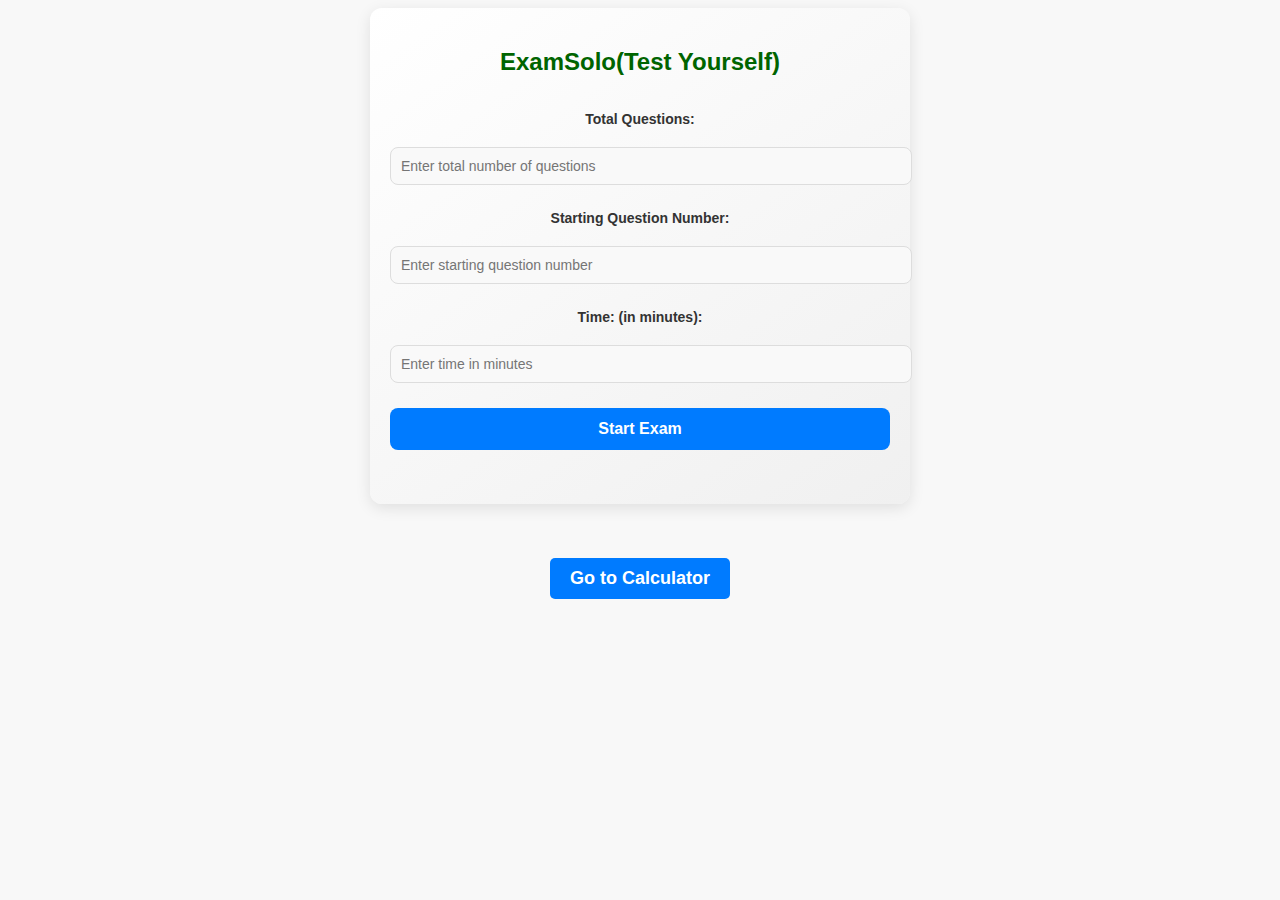
<file: index.html>
<!DOCTYPE html>
<html lang="en">
<head>
    <meta charset="UTF-8">
    <meta name="viewport" content="width=device-width, initial-scale=1.0">
    <title>Exam Sheet</title>
    <link rel="stylesheet" href="styles.css">
    <style>
        .toggle-button {
            font-size: 18px;
            cursor: pointer;
            margin-bottom: 10px;
            background: none;
            border: none;
            color: blue;
            text-decoration: none;
            transition: color 0.3s ease-in-out;
            border: 2px solid red;
            border-radius: 10px;
            background: #ffdddd;
            color: red;
            padding: 4px 10px;
        }

        .toggle-button:hover {
            color: darkblue;
        }

        .image-container {
            width: 85vw; /* Fixed width */
            max-height: 0; /* Initially hidden */
            overflow: auto; /* Enable scrolling */
            border: 2px solid #333;
            background-color: #fff;
            transition: max-height 0.6s ease-in-out, visibility 0.3s ease-in-out;
            visibility: hidden;
        }

        .image-container.open {
            max-height: 40vh; /* Expand to full height */
            visibility: visible;
        }

        img {
            width: 200%; /* Large image */
            height: 200%;
        }

        .config-section {
            margin-bottom: 20px;
        }

        .config-section label {
            display: block;
            margin-bottom: 5px;
        }

        .config-section input {
            width: 100%;
            padding: 5px;
            margin-bottom: 10px;
        }
    </style>
    <script>
        function toggleBox() {
            var box = document.getElementById("imageBox");
            var button = document.getElementById("toggleButton");
            if (box.classList.contains("open")) {
                box.classList.remove("open");
                button.innerText = "Show Question Paper";
            } else {
                box.classList.add("open");
                button.innerText = "Hide Question Paper";
            }
        }
    </script>
</head>
<body>
    <div class="container">
        <div class="config-section">
            <h2 style="text-align: center;color:darkgreen;">ExamSolo(Test Yourself)</h2>
            <label for="totalQuestions">Total Questions:</label>
            <input type="number" id="totalQuestions" placeholder="Enter total number of questions">

            <!-- কলাম ইনপুট সরানো এবং ১ এ ফিক্সড -->
            <input type="hidden" id="columns" value="1">

            <label for="startQuestionNumber">Starting Question Number:</label>
            <input type="number" id="startQuestionNumber" placeholder="Enter starting question number">

            <label for="timeLeft">Time: (in minutes):</label>
            <input type="number" id="timeLeft" placeholder="Enter time in minutes">

            <button id="startExamButton" class="toggle-button">Start Exam</button>
        </div>

        <div id="timer" style="display:none;">Time Left: <span id="time">60:00</span></div>
        <div id="result" style="margin-bottom:10px;"></div>

        <button id="toggleButton" class="toggle-button" onclick="toggleBox()" style="display:none;">Show Question Paper</button>

        <!-- Image Upload Section -->
        <input type="file" id="imageUpload" accept="image/*" multiple style="display:none;">
        <button id="lockButton" class="toggle-button" style="display:none;">Lock Images</button>

        <!-- Image Container -->
        <div id="imageBox" class="image-container">
            <div id="imagePreview"></div>
        </div>

        <div id="answer-sheet"></div>
        <button id="submit-btn" style="display:none;">Submit</button>

        <!-- Answer Input Box (OMR Correction এর জন্য) -->
        <div id="answer-section" style="display:none; margin-top: 15px;">
            <div class="answer-box">
                <h3>Enter Correct Answers</h3>
                <input type="text" id="userAnswers" placeholder="Enter like: accaddcabdc...">
                <button id="initialize-btn" class="toggle-button">Initialize</button>
            </div>
        </div>
    </div><br><br><br>
    <a href="calculator.html" style="
    display: inline-block;
    padding: 10px 20px;
    font-size: 18px;
    font-weight: bold;
    text-decoration: none;
    color: white;
    background-color: #007bff;
    border-radius: 5px;
">Go to Calculator</a>
    <script src="script.js"></script>
</body>
</html>
</file>
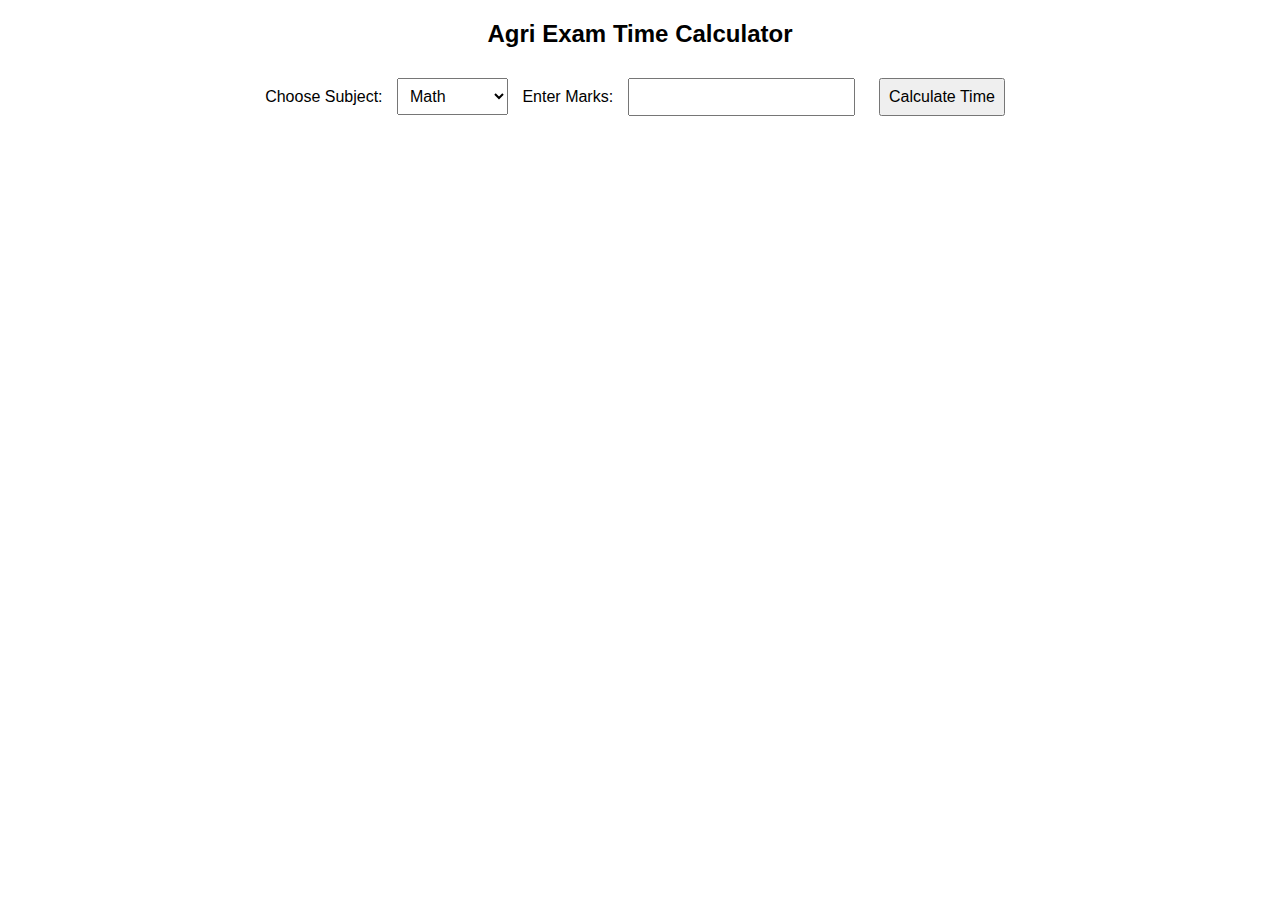
<file: calculator.html>
<!DOCTYPE html>
<html lang="en">
<head>
    <meta charset="UTF-8">
    <meta name="viewport" content="width=device-width, initial-scale=1.0">
    <title>Exam Time Calculator</title>
    <style>
        body { font-family: Arial, sans-serif; text-align: center; margin: 20px; }
        select, input, button { margin: 10px; padding: 8px; font-size: 16px; }
    </style>
</head>
<body>

    <h2>Agri Exam Time Calculator</h2>

    <label for="subject">Choose Subject:</label>
    <select id="subject">
        <option value="math">Math</option>
        <option value="biology">Biology</option>
        <option value="chemistry">Chemistry</option>
        <option value="physics">Physics</option>
        <option value="english">English</option>
    </select>

    <label for="marks">Enter Marks:</label>
    <input type="number" id="marks" min="1">

    <button onclick="calculateTime()">Calculate Time</button>

    <h3 id="result"></h3>

    <script>
        function calculateTime() {
            let subject = document.getElementById("subject").value;
            let marks = parseInt(document.getElementById("marks").value);
            let timePerMark = {
                math: 15/20,
                biology: 10/30,
                chemistry: 10/20,
                physics: 15/20,
                english: 7/10
            };
            
            if (!marks || marks <= 0) {
                document.getElementById("result").innerText = "Please enter a valid number of marks.";
                return;
            }

            let time = marks * timePerMark[subject];
            let finalTime = Math.ceil(time);  // Ceiling function to round up

            document.getElementById("result").innerText = `You will get ${finalTime} minutes for the exam.`;
        }
    </script>

</body>
</html>
</file>
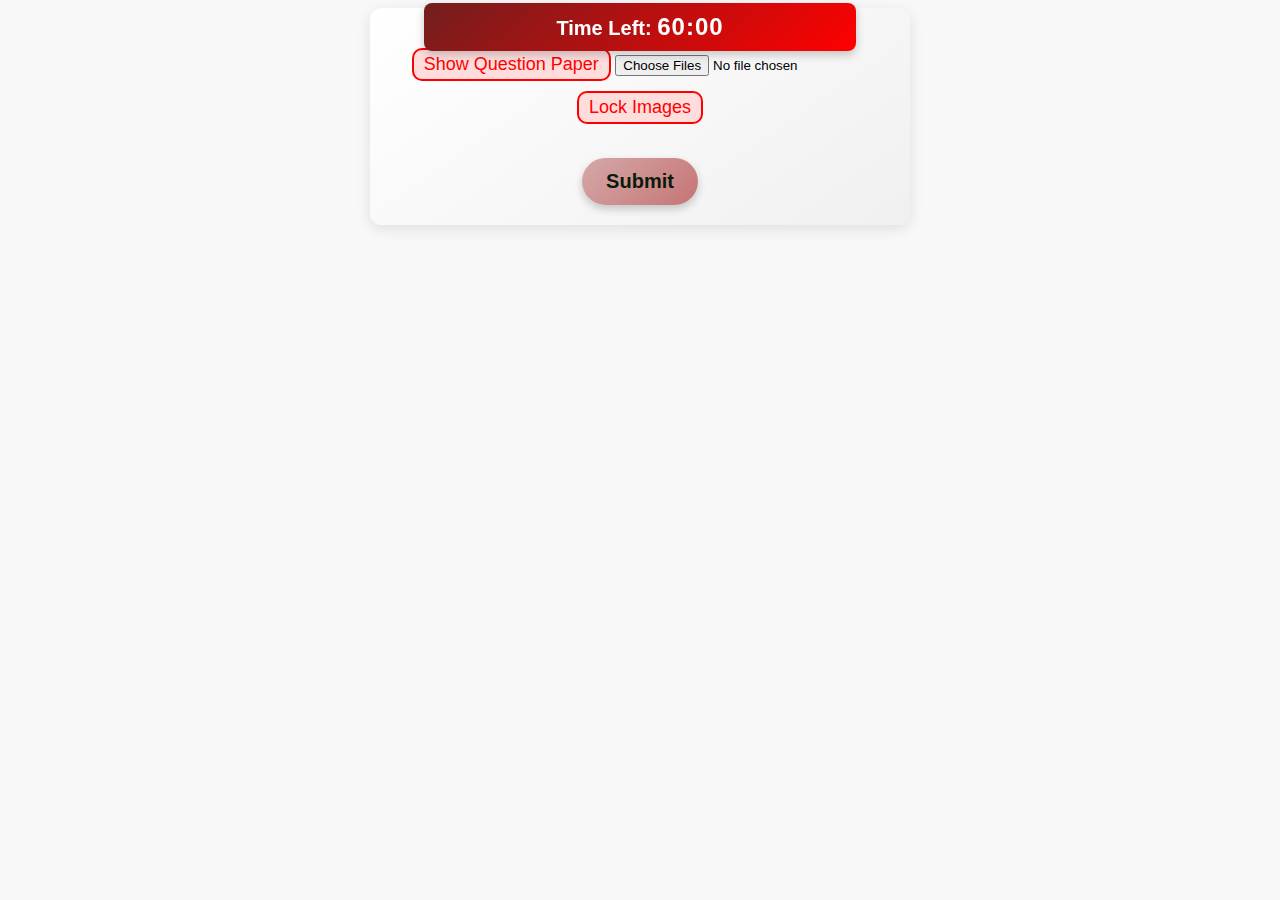
<file: index (2).html>
<!DOCTYPE html>
<html lang="en">
<head>
    <meta charset="UTF-8">
    <meta name="viewport" content="width=device-width, initial-scale=1.0">
    <title>Exam Sheet</title>
    <link rel="stylesheet" href="styles.css">
    <style>
        .toggle-button {
            font-size: 18px;
            cursor: pointer;
            margin-bottom: 10px;
            background: none;
            border: none;
            color: blue;
           text-decoration: none;
            transition: color 0.3s ease-in-out;
             border: 2px solid red;
    border-radius: 10px;
    background: #ffdddd;
    color: red;
    padding: 4px 10px;
        }






        
        .toggle-button:hover {
            color: darkblue;
        }
        
        .image-container {
            width: 85vw; /* Fixed width */
            max-height: 0; /* Initially hidden */
            overflow: auto; /* Enable scrolling */
            border: 2px solid #333;
            background-color: #fff;
            transition: max-height 0.6s ease-in-out, visibility 0.3s ease-in-out;
            visibility: hidden;
        }
        
        .image-container.open {
            max-height: 40vh; /* Expand to full height */
            visibility: visible;
        }

        img {
            width: 200%; /* Large image */
            height: 200%;
        }
    </style>
    <script>
        function toggleBox() {
            var box = document.getElementById("imageBox");
            var button = document.getElementById("toggleButton");
            if (box.classList.contains("open")) {
                box.classList.remove("open");
                button.innerText = "Show Question Paper";
            } else {
                box.classList.add("open");
                button.innerText = "Hide Question Paper";
            }
        }
    </script>
</head>
<body>
    <div class="container">
    
        <div id="timer">Time Left: <span id="time">60:00</span></div>
        <div id="result" style="margin-bottom:10px;"></div>
        
    
        

        <button id="toggleButton" class="toggle-button" onclick="toggleBox()">Show Question Paper</button>

<!-- Image Upload Section -->
<input type="file" id="imageUpload" accept="image/*" multiple>
<button id="lockButton" class="toggle-button">Lock Images</button>

<!-- Image Container -->
<div id="imageBox" class="image-container">
    <div id="imagePreview"></div>
</div>
        
        
        <div id="answer-sheet"></div>
        <button id="submit-btn">Submit</button>
        <!-- Answer Input Box -->
<!-- Answer Input Box (OMR Correction এর জন্য) -->
<div id="answer-section" style="display:none; margin-top: 15px;">
    <div class="answer-box">
        <h3>Enter Correct Answers</h3>
        <input type="text" id="userAnswers" placeholder="Enter like: accaddcabdc...">
        <button id="initialize-btn" class="toggle-button">Initialize</button>
    </div>
</div>

    </div>
    <script src="scriptmaster.js"></script>
    <script src="script.js"></script>
</body>
</html>
</file>
<file: styles.css>
body {
    font-family: Arial, sans-serif;
    background: #f8f8f8;
    text-align: center;
}

.container {
    width: 90%;
    max-width: 900px;
    margin: 20px auto;
    background:white;
    padding: 20px;
    box-shadow: 0 0 10px rgba(0, 0, 0, 0.1);
    border-radius: 5px;
}

#timer {
    font-size: 20px;
    font-weight: bold;
    margin-bottom: 10px;
}

.table-container {
    display: flex;
    justify-content: space-around;
    flex-wrap: wrap;
}

.table {
    border-collapse: collapse;
    width: 55%;
    margin: 10px 0;
}

.table th, .table td {
    border: 1px solid #ddd;
    padding: 5px;
    text-align: center;
}

.table th {
    background:red;
    color: white;
}

.table tr:nth-child(even) {
    background: #ffecec;
}

.circle {
    display: inline-block;
    width: 26px;
    height: 26px;
    border: 1px solid red;
    border-radius: 50%;
    text-align: center;
    line-height: 26px;
    margin: 0 2px;
    cursor: pointer;
    padding: 0px;
}

.circle.selected {
    background: red;
    color: white;
}

#submit-btn {
    margin-top: 20px;
    padding: 10px 20px;
    font-size: 18px;
    background: green;
    color: white;
    border: none;
    cursor: pointer;
    border-radius: 5px;
}

#submit-btn:hover {
    background: darkgreen;

}

#result {
    font-size: 17px;
    margin-top: 20px;
    font-weight: bold;
    font-family:inherit;
    color: rgb(0, 4, 65);
}


#time {
    font-family: 'Poppins', sans-serif;
    font-weight: bold;
    color: #ffffff;
    font-size: 24px;
    letter-spacing: 1px;
}

#timer {
    font-size: 20px;
    font-weight: bold;
   background: linear-gradient(139deg, #721e1e, #ff0000);
    color: white;
    border-radius: 8px;
    padding: 10px 16px;
    position: fixed;
    width: 80%;
    max-width: 400px;
    top: 3px;
    left: 50%;
    transform: translateX(-50%);
    text-align: center;
    box-shadow: 0px 4px 10px rgba(0, 0, 0, 0.2);
    transition: all 0.3s ease-in-out;
}

#timer:hover {
    box-shadow: 0px 6px 14px rgba(0, 0, 0, 0.3);
}




/*

#time {
    font-family: inherit;
    font-weight: bolder;
    color: white;
    font-size: 22px;
}

#timer {
    font-size: 20px;
    font-weight: bold;
    margin-bottom: 10px;
    background: cornflowerblue;
    background:#172153e0;
    color: white;
    border-radius: 5px;
    padding: 8px;
        position: fixed;
    width: 84%;
    margin: 0 auto;
    top: 0;

}

*/

#submit-btn {
    margin-top: 20px;
    padding: 12px 24px;
    font-size: 18px;
    font-weight: bold;
    background: linear-gradient(135deg, #28a745, #218838);
    color: white;
    border: none;
    cursor: pointer;
    border-radius: 8px;
    transition: all 0.3s ease-in-out;
    box-shadow: 0px 4px 8px rgba(0, 0, 0, 0.2);
    display: inline-block;
}

#submit-btn:hover {
    background: linear-gradient(135deg, #218838, #1e7e34);
    box-shadow: 0px 6px 12px rgba(0, 0, 0, 0.3);
    transform: scale(1.05);
}

#submit-btn:active {
    transform: scale(0.97);
    box-shadow: 0px 2px 6px rgba(0, 0, 0, 0.2);
}


#submit-btn {
  background: linear-gradient(135deg, #d5a8a8 0%, #c67474 100%);
    font-size: 20px;
    color: rgb(10, 26, 13);
    border: none;
    border-radius: 30px;
    padding: 12px 24px;
    cursor: pointer;
    transition: all 0.3s ease;
    box-shadow: 0px 4px 8px rgba(0, 0, 0, 0.2);
}

#submit-btn:hover {
    background: linear-gradient(135deg, #74c69d 0%, #a8d5ba 100%);
    box-shadow: 0px 6px 12px rgba(0, 0, 0, 0.3);
}

#submit-btn:active {
    transform: scale(0.98);
    box-shadow: 0px 3px 6px rgba(0, 0, 0, 0.2);
}


/* Answer Entry Box Styling */
.answer-box {
    background: linear-gradient(135deg, #4CAF50, #2E7D32);
    padding: 20px;
    border-radius: 10px;
    box-shadow: 0px 4px 10px rgba(0, 0, 0, 0.2);
    text-align: center;
    max-width: 500px;
    margin: 20px auto;
    color: white;
}

.answer-box h3 {
    font-size: 20px;
    margin-bottom: 10px;
}

.answer-box input {
    width: 90%;
    padding: 10px;
    border: none;
    border-radius: 5px;
    font-size: 16px;
    text-transform: uppercase;
    text-align: center;
    outline: none;
}

.answer-box input::placeholder {
    color: #ccc;
    font-size: 14px;
}

.answer-box button {
    margin-top: 10px;
    padding: 10px 20px;
    font-size: 16px;
    font-weight: bold;
    background: white;
    color: #2E7D32;
    border: none;
    border-radius: 5px;
    cursor: pointer;
    transition: all 0.3s ease-in-out;
}

.answer-box button:hover {
    background: #81C784;
    color: white;
}

.answer-box input {
    width: 90%;
    padding: 10px;
    border: none;
    border-radius: 5px;
    font-size: 16px;
    text-transform: lowercase; /* সবসময় lowercase রাখবে */
    text-align: center;
    outline: none;
}


/* General Container Styling */
.container {
    max-width: 500px;
    margin: 0 auto;
    padding: 20px;
    border-radius: 12px;
    background: linear-gradient(145deg, #ffffff, #f0f0f0);
    box-shadow: 0 4px 15px rgba(0, 0, 0, 0.1);
}

/* Config Section Styling */
.config-section {
    display: flex;
    flex-direction: column;
    gap: 15px;
}

/* Label Styling */
.config-section label {
    font-size: 14px;
    font-weight: 600;
    color: #333;
    margin-bottom: 5px;
}

/* Input Field Styling */
.config-section input[type="number"] {
    width: 100%;
    padding: 10px;
    border: 1px solid #ddd;
    border-radius: 8px;
    font-size: 14px;
    color: #555;
    background-color: #f9f9f9;
    transition: border-color 0.3s ease, box-shadow 0.3s ease;
}

.config-section input[type="number"]:focus {
    border-color: #007bff;
    box-shadow: 0 0 8px rgba(0, 123, 255, 0.3);
    outline: none;
}

/* Button Styling */
#startExamButton {
    padding: 12px 20px;
    border: none;
    border-radius: 8px;
    background-color: #007bff;
    color: #fff;
    font-size: 16px;
    font-weight: 600;
    cursor: pointer;
    transition: background-color 0.3s ease, transform 0.2s ease;
}

#startExamButton:hover {
    background-color: #0056b3;
    transform: translateY(-2px);
}

#startExamButton:active {
    transform: translateY(0);
}

/* Hidden Input Styling */
input[type="hidden"] {
    display: none;
}
</file>
